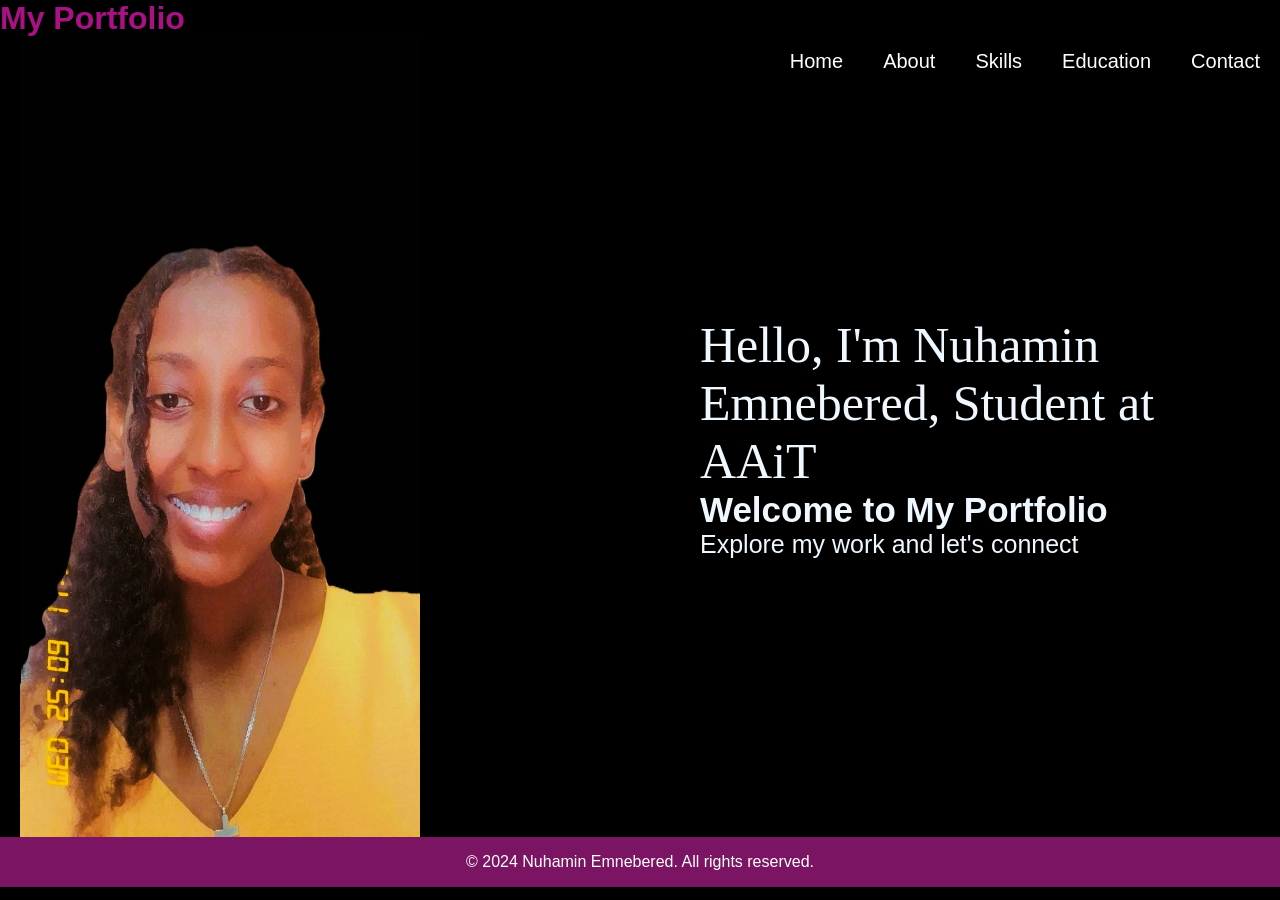
<file: index.html>
<!DOCTYPE html>
<html lang="en">
<head>
    <meta charset="UTF-8">
    <meta name="viewport" content="width=, initial-scale=1.0">
    <title>Document</title>
    <link rel="stylesheet" href="home.css">
    
</head>
<body>
    <header>
        <h1>My Portfolio</h1>
    </header>
    <nav>
        <ul>
        <li><a href="index.html">Home</a></li>
        <li><a href="about.html">About</a></li>
        <li><a href="skills.html">Skills</a></li>
        <li><a href="education.html">Education</a></li>
        <li><a href="contact.html">Contact</a></li>
        </ul>
    </nav>
    <main>
    <div class=" section">
            <img 
            src="./images/photo_2024-10-16_21-43-06.jpg" alt="">
            <p > <span class="hero">Hello, I'm Nuhamin Emnebered,  Student at AAiT</span> <br>
                    <span class="come"><strong>Welcome to My Portfolio</strong> </span> <br> Explore my work and let's connect
            </p>
            
    </div>
    </main>
    <footer>
        <p>&copy; 2024 Nuhamin Emnebered. All rights reserved.</p>
    </footer>
    
</body>
</html>
</file>
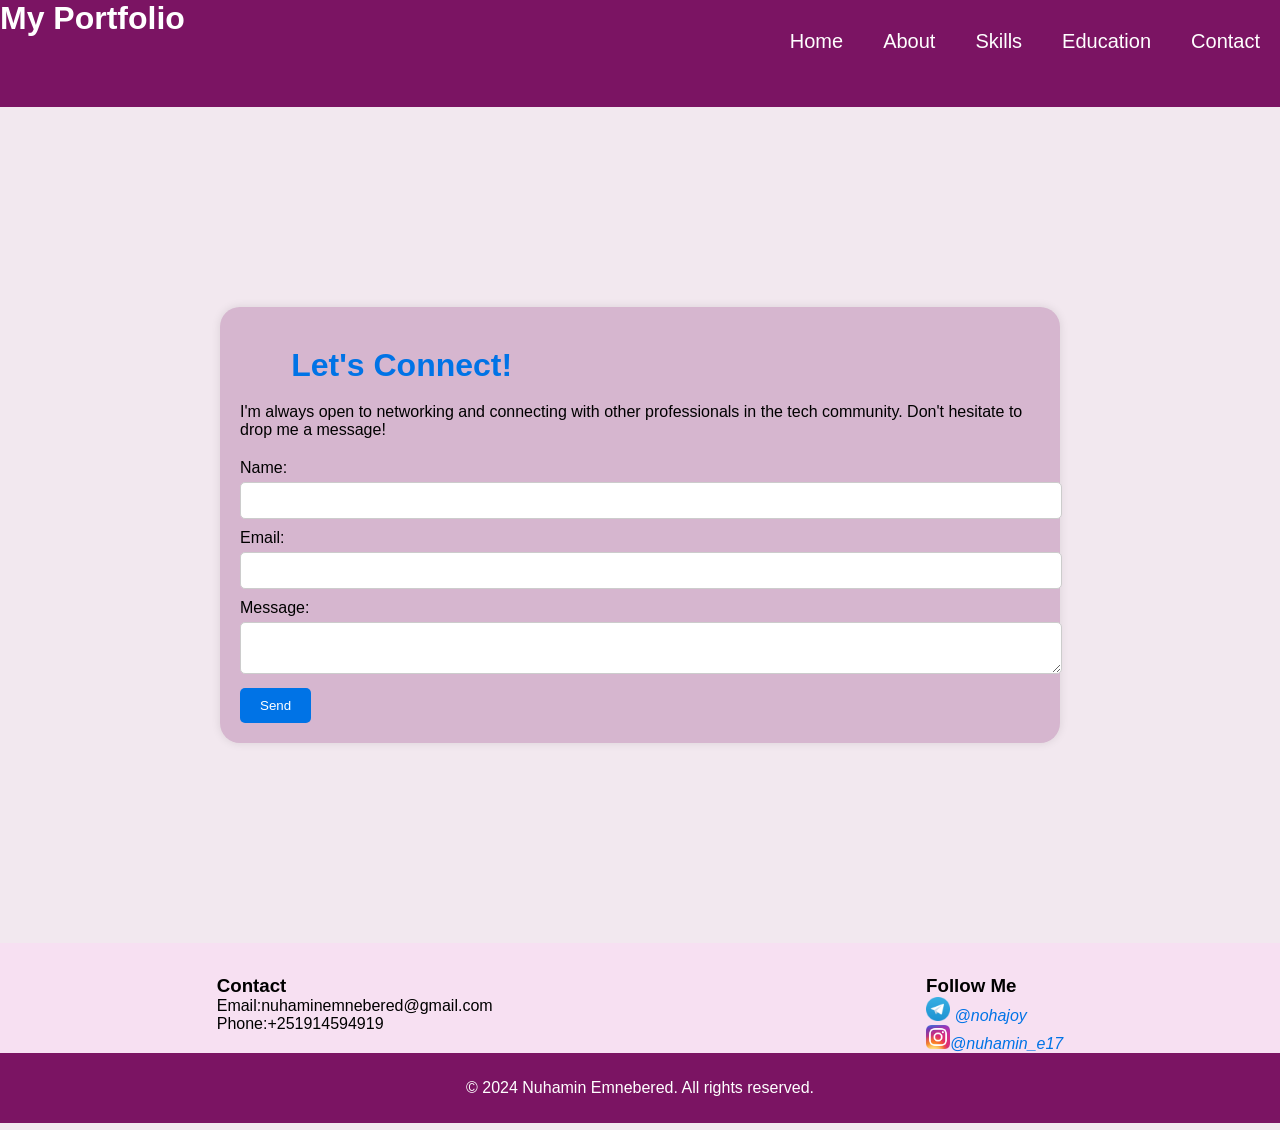
<file: contact.html>
<!DOCTYPE html>
<html lang="en">
<head>
    <meta charset="UTF-8">
    <meta name="viewport" content="width=device-width, initial-scale=1.0">
    <title>Contact Me</title>
    <link rel="stylesheet" href="contact.css">
    <script src="contact.js" defer></script>
</head>
<body>
    <header>
        <h1>My Portfolio</h1>
    </header>
    <nav>
      <ul class="navigate">
        <li><a href="index.html">Home</a></li>
        <li><a href="about.html">About</a></li>
        <li><a href="skills.html">Skills</a></li>
        <li><a href="education.html">Education</a></li>
        <li><a href="contact.html">Contact</a></li>
      </ul>
    </nav>
    <div class="container">
      <h2>Let's Connect!</h2>
      <p>I'm always open to networking and connecting with other professionals in the tech community. Don't hesitate to drop me a message!</p>
      <form id="contact-form">
            <label for="name">Name:</label>
            <input type="text" id="name" name="name" required>
            
            <label for="email">Email:</label>
            <input type="email" id="email" name="email" required>
            
            <label for="message">Message:</label>
            <textarea id="message" name="message" maxlength="500" required></textarea>
            
            
            <button type="submit">Send</button>
        </form>
    </div>
    <footer class="c-footer">
            <div class="footerbox">
              <div class="content">
                <h3>Contact</h3>
                <p>Email:nuhaminemnebered@gmail.com</p>
                <p>Phone:+251914594919</p>
              </div>
              <div class="content">
                <h3>Follow Me</h3>
                <ul class="media">
                  <li><a href="https://t.me/@nohajoy" target="_blank"><img src="./images/Telegram_logo.svg.webp" alt="tg_icon"> <i class="tg">@nohajoy</i></a ></li>
                  <li><a href= "https://instagram.com/nuhamin_e17" target="_blank"><img src = "./images/Instagram_icon.png.webp" alt="ig-icon"><i class="ig">@nuhamin_e17</i></a></li>
                </ul>
              </div>
            </div>
            <div class="copyright">
              <p>&copy; 2024 Nuhamin Emnebered. All rights reserved. 
              </p>
            </div>
            
        </footer>
      
</body>
</html>
</file>
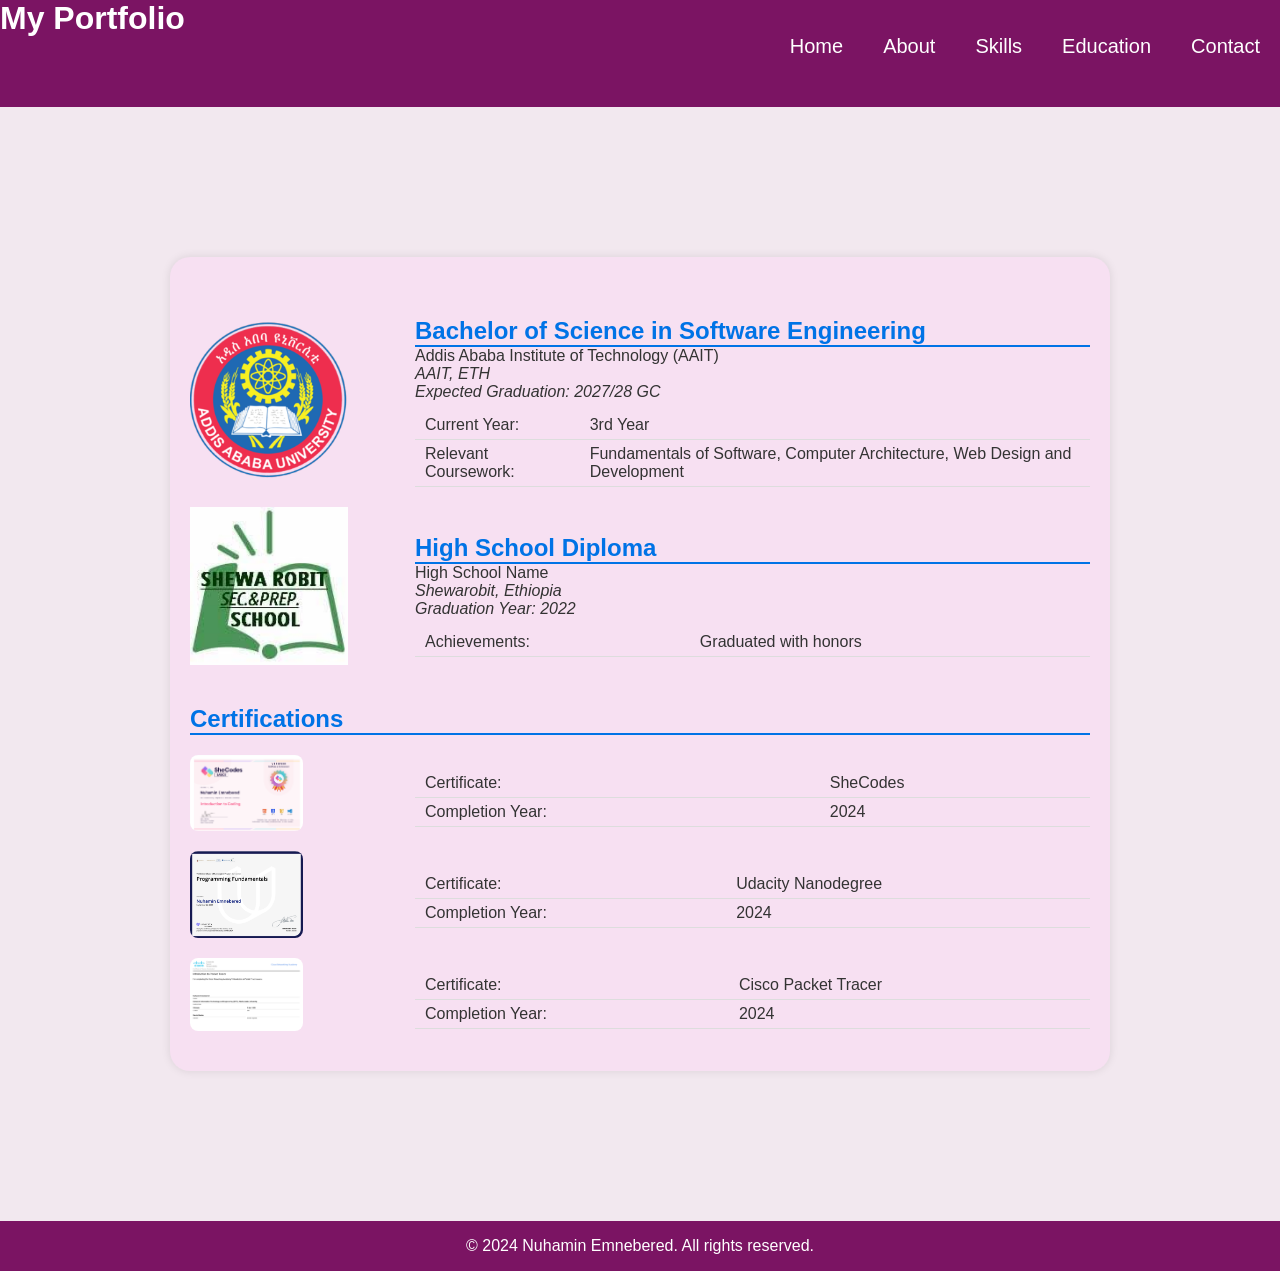
<file: education.html>
<!DOCTYPE html>
<html lang="en">
<head>
    <meta charset="UTF-8">
    <meta name="viewport" content="width=device-width, initial-scale=1.0">
    <title>Education</title>
    <link rel="stylesheet" href="education.css">
    <script src="./education.js"></script>
</head>
<body>
    <header>
        <h1>My Portfolio</h1>
    
    <nav>
        <ul class="navigate">
            <li><a href="index.html">Home</a></li>
            <li><a href="about.html">About</a></li>
            <li><a href="skills.html">Skills</a></li>
            <li><a href="education.html">Education</a></li>
            <li><a href="contact.html">Contact</a></li>
        </ul>
    </nav>
    </header>
    <main>
    <div class="container">
        
        <section class="education-item">
            <img src="./images/Addis_Ababa_University_logo.png" alt="AAU Logo">
            <div>
                <h2>Bachelor of Science in Software Engineering</h2>
                <p>Addis Ababa Institute of Technology (AAIT)</p>
                <p><em>AAIT, ETH</em></p>
                <p><em>Expected Graduation: 2027/28 GC</em></p>
                
                <table>
                    <tr>
                        <td>Current Year:</td>
                        <td>3rd Year</td>
                    </tr>
                    <tr>
                        <td>Relevant Coursework:</td>
                        <td>Fundamentals of Software, Computer Architecture, Web Design and Development</td>
                    </tr>
                </table>
                
            </div>
        </section>
        <section class="education-item">
            <img src="./images/images.jpg" alt="High School Logo">
            <div>
                <h2>High School Diploma</h2>
                <p>High School Name</p>
                <p><em>Shewarobit, Ethiopia</em></p>
                <p><em>Graduation Year: 2022</em></p>
                <table>
                    <tr>
                        <td>Achievements:</td>
                        <td>Graduated with honors</td>
                    </tr>
                </table>
            </div>
        </section>
        <section class="certifications">
            <h2>Certifications</h2>
            <div class="certification-item">
                <img src="./images/Screenshot 2024-11-23 213546.png" alt="SheCodes Certificate">
                <div>
                    <table>
                        <tr>
                            <td>Certificate:</td>
                            <td>SheCodes</td>
                        </tr>
                        <tr>
                            <td>Completion Year:</td>
                            <td>2024</td>
                        </tr>
                    </table>
                </div>
            </div>
            <div class="certification-item">
                <img src="./images/Screenshot 2024-10-29 160128.png" alt="Udacity Certificate">
                <div>
                    <table>
                        <tr>
                            <td>Certificate:</td>
                            <td>Udacity Nanodegree</td>
                        </tr>
                        <tr>
                            <td>Completion Year:</td>
                            <td>2024</td>
                        </tr>
                    </table>
                </div>
            </div>
            <div class="certification-item">
                <img src="./images/Screenshot 2024-10-29 155816.png" alt="Cisco Certificate">
                <div>
                    <table>
                        <tr>
                            <td>Certificate:</td>
                            <td>Cisco Packet Tracer</td>
                        </tr>
                        <tr>
                            <td>Completion Year:</td>
                            <td>2024</td>
                        </tr>
                    </table>
                </div>
            </div>
        </section>
    </div>
    </main>
    <footer>
        <p>&copy; 2024 Nuhamin Emnebered. All rights reserved.</p>
    </footer>
</body>
</html>
</file>
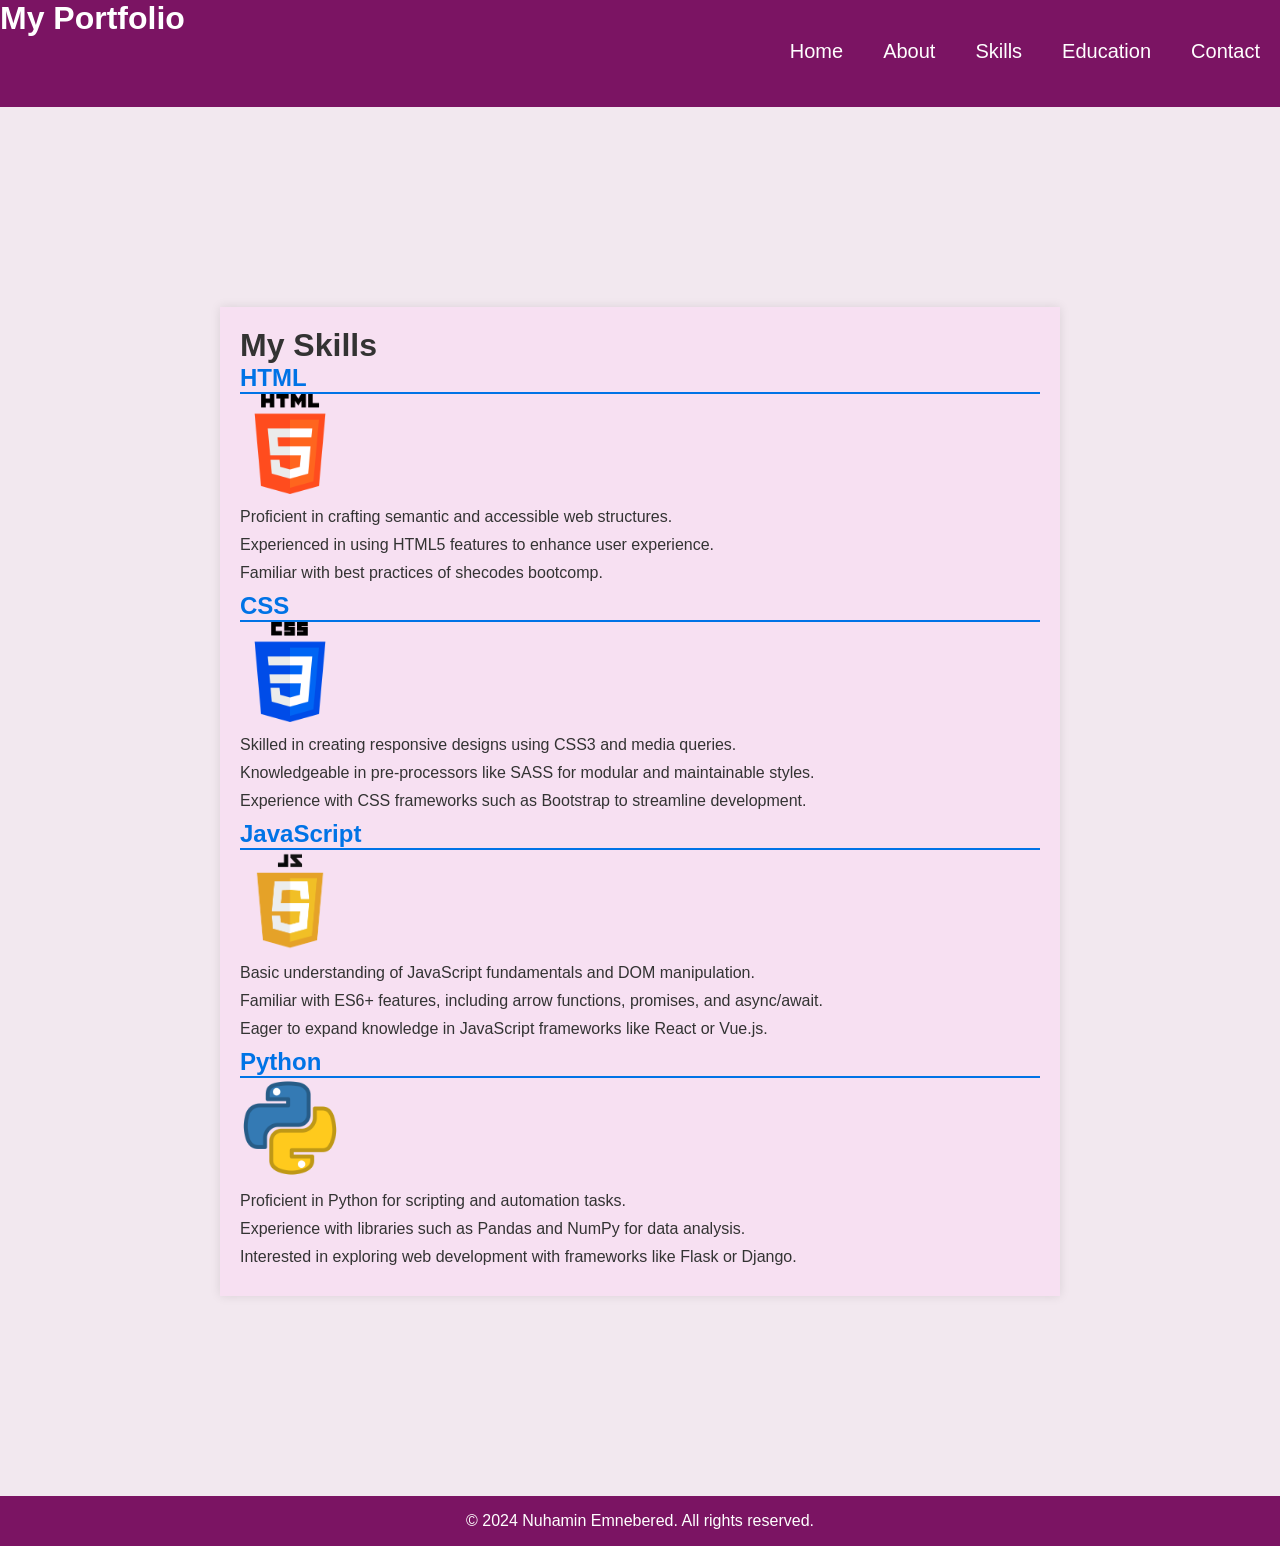
<file: skills.html>
<!DOCTYPE html>
<html lang="en">
<head>
    <meta charset="UTF-8">
    <meta name="viewport" content="width=device-width, initial-scale=1.0">
    <title>My Skills</title>
    <link rel="stylesheet" href="skills.css">
    <script src="skills.js" defer></script>
</head>
<body>
    <header>
        <h1>My Portfolio</h1>
    <nav>
        <ul class="navigate">
            <li><a href="index.html">Home</a></li>
            <li><a href="about.html">About</a></li>
            <li><a href="skills.html">Skills</a></li>
            <li><a href="education.html">Education</a></li>
            <li><a href="contact.html">Contact</a></li>
        </ul>
    </nav>
    </header>
    <div class="container">
        <h1>My Skills</h1>
        <section>
            <h2>HTML</h2>
            <img src="./images/5968267.png" alt="HTML Icon">
            <ul>
                <li>Proficient in crafting semantic and accessible web structures.</li>
                <li>Experienced in using HTML5 features to enhance user experience.</li>
                <li>Familiar with best practices of shecodes bootcomp.</li>
            </ul>
        </section>
        <section>
            <h2>CSS</h2>
            <img src="./images/5968242.png" alt="CSS Icon">
            <ul>
                <li>Skilled in creating responsive designs using CSS3 and media queries.</li>
                <li>Knowledgeable in pre-processors like SASS for modular and maintainable styles.</li>
                <li>Experience with CSS frameworks such as Bootstrap to streamline development.</li>
            </ul>
        </section>
        <section>
            <h2>JavaScript</h2>
            <img src="./images/Javascript-shield.png" alt="JavaScript Icon">
            <ul>
                <li>Basic understanding of JavaScript fundamentals and DOM manipulation.</li>
                <li>Familiar with ES6+ features, including arrow functions, promises, and async/await.</li>
                <li>Eager to expand knowledge in JavaScript frameworks like React or Vue.js.</li>
            </ul>
        </section>
        <section>
            <h2>Python</h2>
            <img src="./images/267_Python-512.webp" alt="Python Icon">
            <ul>
                <li>Proficient in Python for scripting and automation tasks.</li>
                <li>Experience with libraries such as Pandas and NumPy for data analysis.</li>
                <li>Interested in exploring web development with frameworks like Flask or Django.</li>
            </ul>
        </section>
    </div>
    <footer>
        <p>&copy; 2024 Nuhamin Emnebered. All rights reserved. 
        </p>
    </footer>
</body>
</html>
</file>
<file: home.css>
* {
    margin: 0;
    padding: 0;
    box-sizing: border-box;
}

body {
    font-family: Arial, sans-serif;
    background-color: black;
    background-repeat: no-repeat;
    background-size: cover;
    color: aliceblue;
    padding: 0;
    overflow-x: hidden; /* Prevent horizontal scrollbar */
}

ul {
    display: flex;
    position: absolute;
    top: 0;
    right: 0;
    margin-top: 50px;
    font-size: 20px;
    list-style-type: none;
}

ul a {
    color: #fff;
    padding: 1em;
    text-decoration: none;
}

ul a:hover {
    background-color: #555;
}

footer {
    text-align: center;
    padding: 1em 0;
    background-color: #333;
    color: #fff;
}

h2 {
    text-align: center;
}

.section {
    display: flex;
    align-items: center;
    gap: 80px;
    box-shadow: 0 0 10px rgba(0, 0, 0, 0.1);
    margin: 0 auto; /* Center content */
    max-width: 100%;
    overflow: hidden;
    padding: 0 20px; /* Add padding to prevent overflow */
}

.hero {
    font-size: 50px;
    font-family: Fraunces_120pt-Light, serif;
    margin-right: 400px;
    padding-left: -100px;
    margin-top: 200px;
}

.section img {
    width: 400px;
    height: 800px;
}

.section p {
    font-size: 25px;
    justify-content: center;
    align-items: center;
    padding: 200px 200px;
    display: block;
}

p {
    margin: 0;
}

.come {
    font-size: 35px;
    font-family: Arial, Helvetica, sans-serif;
    text-align: end;
}

header {
    color: #A91185;
}

footer {
    background-color: #7B1463;
}

/* Responsive Design */
@media (max-width: 1200px) {
    .section {
        flex-direction: row;
        text-align: center;
        gap: 20px;
    }

    .hero {
        margin-right: 0;
        margin-top: 50px;
        padding-left: 0;
        font-size: 40px;
    }

    .section img {
        max-width: 300px;
    }

    .section p {
        font-size: 20px;
        padding: 20px 10px;
    }
}

@media (max-width: 768px) {
    ul {
        flex-direction: row;
        align-items: flex-start;
        top: 20px;
        right: 20px;
    }

    ul a {
        padding: 0.5em;
        font-size: 18px;
    }

    .hero {
        font-size: 30px;
    }

    .section img {
        max-width: 250px;
    }

    .section p {
        font-size: 18px;
        padding: 15px 5px;
    }
}

@media (max-width: 480px) {
    ul {
        font-size: 16px;
    }

    .hero {
        font-size: 25px;
    }

    .section img {
        max-width: 200px;
    }

    .section p {
        font-size: 16px;
        padding: 10px 5px;
    }
}
</file>
<file: contact.css>
*{
    margin: 0;
    padding: 0;
}
body {
    font-family: Arial, sans-serif;
    background-color:#F2E8EF; 
    color: black;
    
}
header{
    margin: 0;
    background-color:#7B1463 ;
    color: white;
    padding-bottom: 70px;

}
.container {
    background-color:#D6B6CF;
    padding: 20px;
    box-shadow: 0 0 10px rgba(0, 0, 0, 0.1);
    max-width: 800px;
    margin: 200px auto;
    border-radius: 20px;
    color:black;
}

h2 {
    color: #0073e6;
    margin-top: 20px;
}

p {
    margin: 10px 0;
}

a {
    color: #0073e6;
    text-decoration: none;
}

a:hover {
    text-decoration: underline;
}

.contact-item {
    margin-bottom: 20px;
}
.navigate{
    display: flex;
    position: absolute;
    top: 0;
    right: 0;
    color: black;
    margin-top: 30px;
    font-size: 20px;
    list-style-type: none;
}
.navigate a {
    color: white;
    padding: 1em;
    text-decoration: none;
}
.navigate a:hover {
    background-color: #555;
}

.container h1{
    color: black;
}

form {
    margin-top: 20px;
}

label {
    display: block;
    margin-bottom: 5px;
}

input, textarea {
    width: 100%;
    padding: 10px;
    margin-bottom: 10px;
    border: 1px solid #ccc;
    border-radius: 5px;
}

button {
    background-color: #0073e6;
    color: white;
    padding: 10px 20px;
    border: none;
    border-radius: 5px;
    cursor: pointer;
}

button:hover {
    background-color: #005bb5;
}
img:hover{
    border:2px solid var(--comp);
}
h2{
    margin-bottom:1.2rem;
    font-size:2rem;
    margin-left:3.2rem;
}
footer{
    margin-top:8rem;
    padding-top:2rem;
    margin-bottom:0.4rem;
    color: black;
    
}
.copyright{
    text-align: center;
    padding: 1em 0;
    background-color: #7B1463;
    color: white;
}
.footerbox{
    
    display:flex;
    justify-content:space-around;
    list-style-type:none;
}

.content ul{
    list-style-type:none;
}
.content h3, .content p{
    margin:0;
}
.content img{
    width:1.5rem;
}

.c-footer{
    background-color:#F7E0F2;
}
.copy{
    text-align: center;
    padding: 1em 0;
    background-color: #333;
    color: #fff;
}

@media (max-width: 1200px) {
    .container {
        max-width: 100%;
        margin-top: 100px auto;
        padding: 15px;
    }

    .navigate {
        flex-direction: row;
        align-items: flex-start;
        top: 70px;
        right: 20px;
        margin-top: 20px;
    }
    
    .navigate a {
        padding: 0.5em;
        font-size: 18px;
    }
    
    .contact-item {
        flex-direction: column;
        align-items: flex-start;
    }
    
    .contact-item img {
        width: 100%;
        margin-right: 0;
        margin-bottom: 20px;
    }
}

@media (max-width: 768px) {
    .navigate {
        font-size: 16px;
    }

    .container {
        margin: 50px auto;
        padding: 10px;
    }

    h2 {
        font-size: 1.5em;
    }

    p, li {
        font-size: 16px;
    }

    .footerbox {
        flex-direction: column;
        align-items: center;
    }
}

@media (max-width: 480px) {
    .navigate{
        flex-direction: row;
        align-items: flex-start;
        top: 30px;
        left: 20px;
        list-style-type: none;
    }
    .navigate a {
        padding: 0.5em;
        font-size: 18px;
    }
    
    
    h2 {
        font-size: 1.2em;
    }

    .container {
        margin: 100px auto;
        padding: 5px;
    }

    p, li {
        font-size: 14px;
    }

    .footerbox {
        flex-direction: column;
        align-items: center;
    }
    
    .content img {
        width: 1rem;
    }
}
</file>
<file: education.css>
*{
    margin: 0;
    padding: 0;
}
body {
    font-family: Arial, sans-serif;
    background-color: #F2E8EF;
    background-repeat: no-repeat;
    background-size: cover;
    color: #333;
    margin: 0;
    font-size: 1rem;
}
header{
    margin: 0;
    background-color:#7B1463 ;
    color: white;
    padding-bottom: 70px;

}

.container {
    max-width: 900px;
    margin: 150px auto;
    background-color:#F7E0F2;
    padding: 20px;
    box-shadow: 0 0 10px rgba(0, 0, 0, 0.1);
    border-radius: 20px;
}



h2 {
    color: #0073e6;
    border-bottom: 2px solid #0073e6;
    margin-top: 20px;
}

.education-item, .certification-item {
    display: grid;
    grid-template-columns: 1fr 3fr;
    align-items: center;
    margin: 20px 0;
}


.education-item img, .certification-item img {
    width: 70%;
    height: auto;
    margin-right: 20px;
}

.certifications {
    margin-top: 40px;
}

table {
    width: 100%;
    margin-top: 10px;
    border-collapse: collapse;
}

td {
    padding: 5px 10px;
    border-bottom: 1px solid #ddd;
}

ul {
    list-style-type: none;
    padding: 0;
}

li {
    margin: 5px 0;
}

.navigate {
    display: flex;
    position: absolute;
    top: 0;
    right: 0;
    margin-top: 30px;
    font-size: 20px;
    list-style-type: none;
}

.navigate a {
    color: white;
    padding: 1em;
    text-decoration: none;
}

.navigate a:hover {
    background-color: #555;
}

footer {
    text-align: center;
    padding: 1em 0;
    background-color:#7B1463;
    color: #fff;
    
}

.certifications img {
    width: 50%;
    border-radius: 8px;
    transition: all 150ms ease-in-out;
}

.certifications img:hover {
    transform: scale(2);
}

/* Media Queries for Responsiveness */
@media (max-width: 1200px) {
    .container {
        max-width: 100%;
        padding: 15px;
    }

    .navigate {
        flex-direction: row;
        align-items: flex-start;
        top: 70px;
        right: 20px;
        margin-top: 20px;
    }

    .navigate a {
        padding: 0.5em;
        font-size: 18px;
    }

    .education-item, .certification-item {
        flex-direction: column;
        align-items: flex-start;
    }

    .education-item img, .certification-item img {
        width: 100%;
        margin-right: 0;
        margin-bottom: 20px;
    }
}

@media (max-width: 768px) {
    .navigate {
        font-size: 16px;
    }

    .container {
        margin: 100px auto;
        padding: 10px;
    }

    .education-item img, .certification-item img {
        width: 100%;
        margin-right: 0;
    }

    h2 {
        font-size: 1.5em;
        border-bottom: 1px solid #0073e6;
    }

    p, li {
        font-size: 16px;
    }
}

@media (max-width: 480px) {
    .navigate{
        flex-direction: row;
        align-items: flex-start;
        top: 30px;
        left: 20px;
        list-style-type: none;
    }
    .navigate a {
        padding: 0.5em;
        font-size: 18px;
    }
    

    h2 {
        font-size: 1.2em;
    }

    .container {
        margin: 50px auto;
        padding: 5px;
    }

    p, li {
        font-size: 14px;
    }

    .certifications img {
        width: 80%;
    }
}
</file>
<file: skills.css>
*{
    margin: 0;
    padding: 0;
}
body {
    font-family: Arial, sans-serif;
    background-color:#F2E8EF;
    color: #333;
    font-size: 1rem;
}
header{
    margin: 0;
    background-color:#7B1463 ;
    color: white;
    padding-bottom: 70px;

}
.navigate{
    display: flex;
    position: absolute;
    top: 0;
    right: 0;
    color: black;
    margin-top: 30px;
    font-size: 20px;
    list-style-type: none;
}
.navigate a {
    color: white;
    padding: 1em;
    text-decoration: none;
}
.navigate a:hover {
    background-color: #555;
}

.container {
    max-width: 800px;
    margin: 200px auto;
    background-color:#F7E0F2;
    padding: 20px;
    box-shadow: 0 0 10px rgba(0, 0, 0, 0.1);
}
h2 {
    color: #0073e6;
    border-bottom: 2px solid #0073e6;
}
ul {
    list-style-type: none;
    padding: 0;
}
li {
    margin: 10px 0;
}
footer {
    text-align: center;
    padding: 1em 0;
    background-color:#7B1463;
    color: #fff;
}
img{
    width: 100px;
    height: 100px;
}
.container {
    flex-wrap: wrap;
}
.item {
    flex: 1 1 200px;
    margin: 10px;
}
@media (max-width: 600px) {
    .container {
        flex-direction: column;
    }
    .navigate{
        flex-direction: row;
        align-items: flex-start;
        top: 10px;
        left: 20px;
        list-style-type: none;
    }
    .navigate a {
        padding: 0.5em;
        font-size: 18px;
    }
    
}
img {
    max-width: 100%;
    height: auto;
}



h1 {
    font-size: 2rem;
}
</file>
